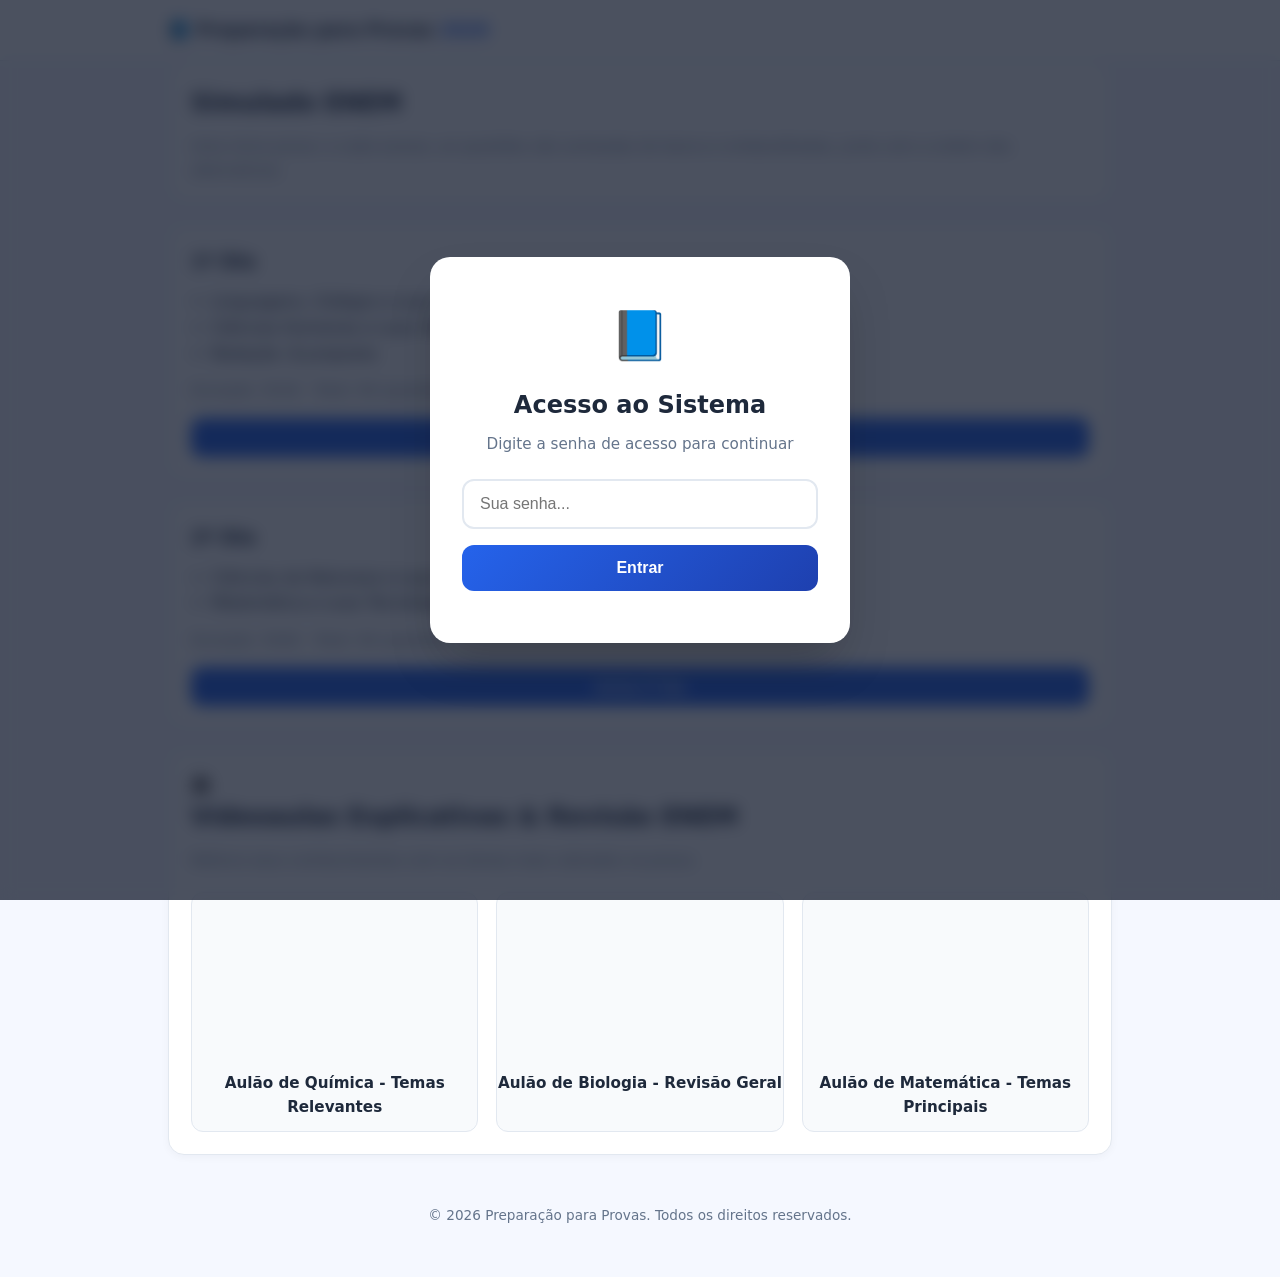
<file: index.html>
<!DOCTYPE html>
<html lang="pt-BR">
<head>
  <meta charset="UTF-8">
  <meta name="viewport" content="width=device-width, initial-scale=1.0">
  <title>Preparação para Provas 2026</title>
  <link rel="stylesheet" href="css/global.css">
</head>
<body>

  <!-- TELA DE LOGIN OVERLAY -->
  <div id="loginOverlay" class="login-overlay">
    <div class="login-card">
      <div class="login-icon">📘</div>
      <h2>Acesso ao Sistema</h2>
      <p>Digite a senha de acesso para continuar</p>
      <form id="loginForm" onsubmit="validarLogin(event)">
        <input type="password" id="senhaInput" placeholder="Sua senha..." required>
        <button type="submit" class="btn-login">Entrar</button>
        <div id="erroMsg" class="erro-msg"></div>
      </form>
    </div>
  </div>

  <!-- CABEÇALHO PRINCIPAL -->
  <header class="topo">
    <div class="wrap">
      <a href="#" class="logo" onclick="voltarTelaInicial()">📘 Preparação para Provas <span>2026</span></a>
      <div class="timer" id="timer" style="display: none;">⏱️ <span id="tempoRestante">05:30:00</span></div>
    </div>
  </header>

  <main class="wrap">
    
    <!-- TELA DE SELEÇÃO DOS DIAS -->
    <div id="telaInicial">
      <section class="card">
        <h2>Simulado ENEM</h2>
        <p class="muted">Uma única prova: a cada acesso, as questões são sorteadas do banco e embaralhadas, junto com a ordem das alternativas.</p>
      </section>

      <div class="versoes">
        <!-- CARD 1º DIA -->
        <div class="card ver">
          <h3>1º Dia</h3>
          <ul style="padding-left: 20px; margin: 12px 0;">
            <li>Linguagens, Códigos e suas Tecnologias: <b>45</b> questões</li>
            <li>Ciências Humanas e suas Tecnologias: <b>45</b> questões</li>
            <li>Redação: <b>1</b> proposta</li>
          </ul>
          <p class="muted" style="margin-bottom: 16px;">Duração: 5h30 · Total: 90 questões</p>
          <button class="btn" style="width: 100%;" onclick="iniciarProva(1)">Iniciar 1º Dia</button>
        </div>

        <!-- CARD 2º DIA -->
        <div class="card ver">
          <h3>2º Dia</h3>
          <ul style="padding-left: 20px; margin: 12px 0;">
            <li>Ciências da Natureza e suas Tecnologias: <b>45</b> questões</li>
            <li>Matemática e suas Tecnologias: <b>45</b> questões</li>
          </ul>
          <p class="muted" style="margin-bottom: 16px;">Duração: 5h00 · Total: 90 questões</p>
          <button class="btn" style="width: 100%;" onclick="iniciarProva(2)">Iniciar 2º Dia</button>
        </div>
      </div>
    </div>

    <!-- TELA DA PROVA -->
    <div id="telaProva" style="display: none;">
      <section class="card">
        <div id="tagsContainer">
          <span class="tag" id="tagMateria">Linguagens, Códigos e suas Tecnologias</span>
          <span class="tag alt">Estilo ENEM</span>
        </div>
        
        <h2 id="numQuestao">Questão 1</h2>
        <p class="enun" id="enunciadoQuestao">Carregando enunciado...</p>

        <div class="alts" id="alternativasContainer">
          <!-- Renderizado via JS -->
        </div>

        <div class="nav">
          <button class="btn sec" id="btnAnterior" onclick="mudarQuestao(-1)">← Anterior</button>
          <button class="btn" id="btnProxima" onclick="mudarQuestao(1)">Próxima →</button>
          <button class="btn ok" id="btnFinalizar" style="display: none;" onclick="finalizarSimulado()">Finalizar Simulado 🏆</button>
        </div>
      </section>

      <!-- CARTÃO-RESPOSTA 1 A 90 -->
      <section class="card">
        <h3>Cartão-resposta (90 Questões)</h3>
        <div class="painel" id="painelGabarito">
          <!-- Gerado via JS -->
        </div>
      </section>
    </div>

    <!-- TELA DE RESULTADO / ACERTOS -->
    <div id="telaResultado" style="display: none;">
      <section class="card" style="text-align: center; padding: 40px 20px;">
        <h2>🎯 Resultado do Simulado</h2>
        <p class="muted">Confira o seu desempenho nas 90 questões deste dia:</p>

        <div style="display: flex; justify-content: center; gap: 20px; margin: 30px 0; flex-wrap: wrap;">
          <div style="background: #eff6ff; border: 2px solid #2563eb; padding: 20px; border-radius: 16px; min-width: 180px;">
            <span style="font-size: 2.5rem; font-weight: 800; color: #2563eb;" id="resAcertos">0</span>
            <p style="font-weight: 600; color: #1e293b; margin-top: 5px;">Acertos (de 90)</p>
          </div>
          <div style="background: #f0fdf4; border: 2px solid #16a34a; padding: 20px; border-radius: 16px; min-width: 180px;">
            <span style="font-size: 2.5rem; font-weight: 800; color: #16a34a;" id="resPorcentagem">0%</span>
            <p style="font-weight: 600; color: #1e293b; margin-top: 5px;">Aproveitamento</p>
          </div>
        </div>

        <button class="btn" onclick="voltarTelaInicial()">Voltar ao Início</button>
      </section>
    </div>

    <!-- VÍDEOAULAS -->
    <section class="card" style="margin-top: 20px;">
      🎥 <h2>Vídeoaulas Explicativas & Revisão ENEM</h2>
      <p class="muted">Reforce seus conhecimentos com os temas mais cobrados na prova:</p>
      
      <div class="video-grid">
        <div class="video-card">
          <iframe src="https://www.youtube.com/embed/7Ad9IHTXmw0" title="Aulão ENEM de Química" allowfullscreen></iframe>
          <h4>Aulão de Química - Temas Relevantes</h4>
        </div>

        <div class="video-card">
          <iframe src="https://www.youtube.com/embed/kbSV5W1fLpg" title="Aulão ENEM de Biologia" allowfullscreen></iframe>
          <h4>Aulão de Biologia - Revisão Geral</h4>
        </div>

        <div class="video-card">
          <iframe src="https://www.youtube.com/embed/mOo8kH8hFhQ" title="Aulão ENEM de Matemática" allowfullscreen></iframe>
          <h4>Aulão de Matemática - Temas Principais</h4>
        </div>
      </div>
    </section>

  </main>

  <footer class="rodape">
    <p>© 2026 Preparação para Provas. Todos os direitos reservados.</p>
  </footer>

  <script src="js/app.js?v=90"></script>
</body>
</html>
</file>
<file: css/global.css>
:root {
  --bg: #f5f8ff;
  --card: #ffffff;
  --tx: #1e293b;
  --mut: #64748b;
  --pri: #2563eb;
  --pri-hover: #1d4ed8;
  --grad: linear-gradient(135deg, #2563eb 0%, #1e40af 100%);
  --ok: #16a34a;
  --err: #dc2626;
  --bd: #e2e8f0;
  --r: 16px;
  --shadow: 0 10px 25px -5px rgba(0, 0, 0, 0.05), 0 8px 10px -6px rgba(0, 0, 0, 0.01);
}

* { box-sizing: border-box; margin: 0; padding: 0; }
body { font-family: 'Inter', system-ui, -apple-system, sans-serif; background: var(--bg); color: var(--tx); line-height: 1.6; }

/* TELA DE LOGIN OVERLAY */
.login-overlay {
  position: fixed;
  top: 0;
  left: 0;
  width: 100vw;
  height: 100vh;
  background: rgba(15, 23, 42, 0.75);
  backdrop-filter: blur(8px);
  -webkit-backdrop-filter: blur(8px);
  display: flex;
  justify-content: center;
  align-items: center;
  z-index: 99999;
}

.login-card {
  background: #ffffff;
  padding: 40px 32px;
  border-radius: 20px;
  text-align: center;
  max-width: 420px;
  width: 90%;
  box-shadow: 0 25px 50px -12px rgba(0, 0, 0, 0.25);
}

.login-icon { font-size: 3rem; margin-bottom: 12px; }
.login-card h2 { margin-bottom: 8px; color: var(--tx); font-weight: 800; font-size: 1.5rem; }
.login-card p { font-size: 0.95rem; color: var(--mut); margin-bottom: 22px; }

.login-card input {
  width: 100%;
  padding: 14px 16px;
  border: 2px solid var(--bd);
  border-radius: 12px;
  margin-bottom: 16px;
  font-size: 1rem;
  outline: none;
  transition: all 0.2s;
}

.login-card input:focus { border-color: var(--pri); box-shadow: 0 0 0 3px rgba(37, 99, 235, 0.15); }

.btn-login {
  width: 100%;
  padding: 14px;
  background: var(--grad);
  border: none;
  border-radius: 12px;
  color: white;
  font-weight: 700;
  font-size: 1rem;
  cursor: pointer;
  transition: transform 0.2s, filter 0.2s;
}

.btn-login:hover { filter: brightness(1.1); transform: translateY(-1px); }
.erro-msg { color: var(--err); font-weight: 600; font-size: 0.85rem; margin-top: 12px; }

/* CABEÇALHO E ESTRUTURA BASE */
.wrap { max-width: 980px; margin: 0 auto; padding: 0 18px; }
.topo { background: #fff; border-bottom: 1px solid var(--bd); position: sticky; top: 0; z-index: 10; }
.topo .wrap { display: flex; justify-content: space-between; align-items: center; height: 60px; }
.logo { font-weight: 800; color: var(--tx); text-decoration: none; font-size: 1.1rem; }
.logo span { color: var(--pri); }
.timer { background: #eff6ff; color: var(--pri); padding: 6px 14px; border-radius: 99px; font-weight: 700; font-variant-numeric: tabular-nums; }

main { padding: 28px 18px 10px; }
.card { background: var(--card); border: 1px solid var(--bd); border-radius: var(--r); padding: 22px; margin-bottom: 20px; box-shadow: 0 2px 8px #0f172a0a; }

h2 { margin-bottom: 12px; }
h3 { margin-bottom: 8px; }
.muted { color: var(--mut); font-size: .92rem; }

/* BOTÕES GERAIS */
.btn { background: var(--pri); color: #fff; border: 0; padding: 11px 16px; border-radius: 10px; font-weight: 700; font-size: .95rem; cursor: pointer; transition: .15s; }
.btn:hover { filter: brightness(1.1); transform: translateY(-1px); }
.btn:disabled { opacity: .4; cursor: not-allowed; transform: none; }
.btn.sec { background: #fff; color: var(--pri); border: 1px solid var(--pri); }
.btn.ok { background: var(--ok); }

/* TAGS DAS QUESTÕES */
.tag { display: inline-block; background: #eff6ff; color: var(--pri); font-size: .75rem; font-weight: 700; padding: 3px 10px; border-radius: 99px; margin: 0 6px 10px 0; }
.tag.alt { background: #fef3c7; color: #92400e; }
.enun { margin: 6px 0 18px; font-size: 1.05rem; }

/* ESTILIZAÇÃO DAS ALTERNATIVAS (VISUAL EM LISTA VERTICAL) */
.alts { display: grid; gap: 10px; margin-bottom: 10px; }
.alt-btn {
  display: flex;
  align-items: center;
  gap: 12px;
  text-align: left;
  background: #fff;
  border: 2px solid var(--bd);
  border-radius: 12px;
  padding: 12px 14px;
  font-size: 1rem;
  cursor: pointer;
  color: var(--tx);
  transition: .15s;
  width: 100%;
}
.alt-btn b {
  background: var(--bd);
  width: 28px;
  height: 28px;
  border-radius: 50%;
  display: grid;
  place-items: center;
  flex: none;
  font-size: .85rem;
  color: var(--tx);
}
.alt-btn:hover { border-color: var(--pri); }
.alt-btn.on { border-color: var(--pri); background: #eff6ff; }
.alt-btn.on b { background: var(--pri); color: #fff; }

/* NAVEGAÇÃO E CARTÃO-RESPOSTA */
.nav { display: flex; justify-content: space-between; gap: 10px; margin-top: 20px; flex-wrap: wrap; }
.painel { display: flex; flex-wrap: wrap; gap: 6px; margin-top: 14px; }
.painel button { width: 38px; height: 38px; border-radius: 8px; border: 1px solid var(--bd); background: #fff; cursor: pointer; font-weight: 600; }
.painel .fe { background: #dbeafe; border-color: var(--pri); }
.painel .at { outline: 3px solid var(--pri); }

textarea { width: 100%; min-height: 120px; padding: 14px; border: 2px solid var(--bd); border-radius: 12px; font: inherit; resize: vertical; }

/* SEÇÕES INFERIORES (VÍDEOS E FEEDBACK) */
.video-grid { display: grid; grid-template-columns: repeat(auto-fit, minmax(260px, 1fr)); gap: 18px; margin-top: 20px; }
.video-card { background: #f8fafc; border-radius: 12px; overflow: hidden; border: 1px solid var(--bd); text-align: center; padding-bottom: 12px; }
.video-card iframe { width: 100%; height: 160px; border: 0; }
.video-card h4 { font-size: 0.95rem; margin-top: 10px; color: var(--tx); }

.feedback-form { display: grid; gap: 14px; margin-top: 18px; }
.form-group { display: flex; flex-direction: column; gap: 6px; }
.form-group label { font-weight: 600; font-size: 0.9rem; }
.form-group input, .form-group textarea {
  width: 100%; padding: 12px; border: 1px solid var(--bd); border-radius: 10px; font: inherit; outline: none;
}
.form-group input:focus, .form-group textarea:focus { border-color: var(--pri); }

.rodape { text-align: center; color: var(--mut); font-size: .85rem; padding: 30px 18px 50px; }
</file>
